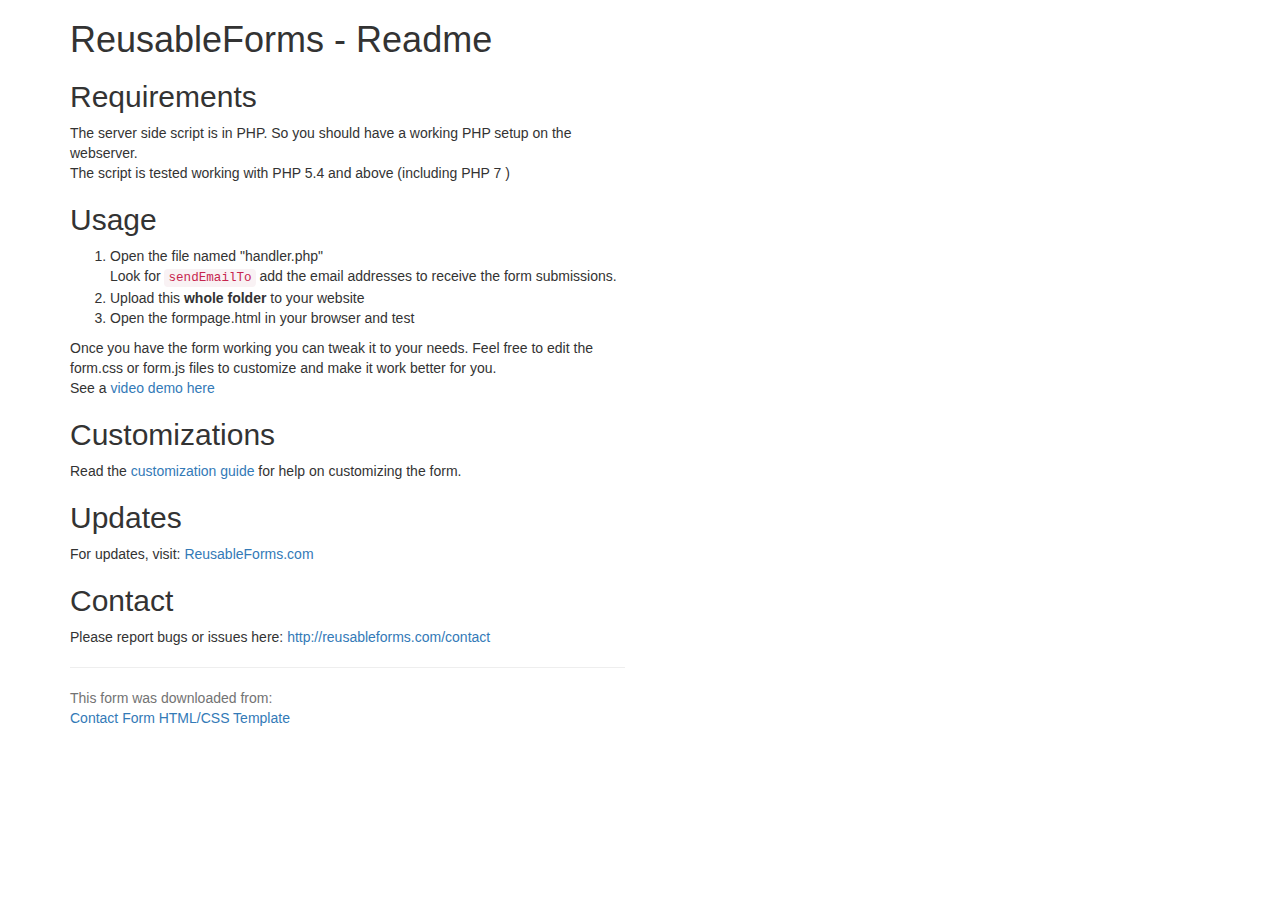
<file: contactus/readme.html>
<!doctype html>

<html lang="en">
<head>
  <meta charset="utf-8">

  <title>Reusable Form Readme First</title>
  <!-- Latest compiled and minified CSS -->
<link rel="stylesheet" href="https://maxcdn.bootstrapcdn.com/bootstrap/3.3.7/css/bootstrap.min.css" >

</head>

<body>
<div class="container">
<div class="row">
<div class="col-md-6">
<h1>ReusableForms - Readme</h1>

<h2>Requirements</h2>
The server side script is in PHP. So you should have a working PHP setup on the webserver.
<p>
The script is tested working with PHP 5.4 and above (including PHP 7 )
</p>

<h2>Usage</h2>
<ol>
<li>Open the file named "handler.php" <br/> Look for <code>sendEmailTo</code> add the email addresses to receive the form submissions.</li>
<li>Upload this <strong>whole folder</strong> to your website</li>
<li>Open the formpage.html in your browser and test</li>
</ol>
Once you have the form working you can tweak it to your needs. Feel free to edit the form.css or form.js files to customize and make it work better for you.
<p>
See a <a href="https://youtu.be/jAr4ZtLnmn0">video demo here</a>
</p>
<h2>Customizations</h2>
Read the <a href="http://reusableforms.com/doc/customization">customization guide</a> for help on customizing the form.

<h2>Updates</h2>
For updates, visit: <a href="http://reusableforms.com">ReusableForms.com</a>

<h2>Contact</h2>
Please report bugs or issues here:
<a href="http://reusableforms.com/contact">http://reusableforms.com/contact</a>
<p></p>
<hr/>
<p class="help-block">
This form was downloaded from:<br/>
<a href="http://reusableforms.com/d/o3/contact-form-css-template">Contact Form HTML/CSS Template</a>
</p>

</div>
</div>
</div>
</body>
</html>
</file>
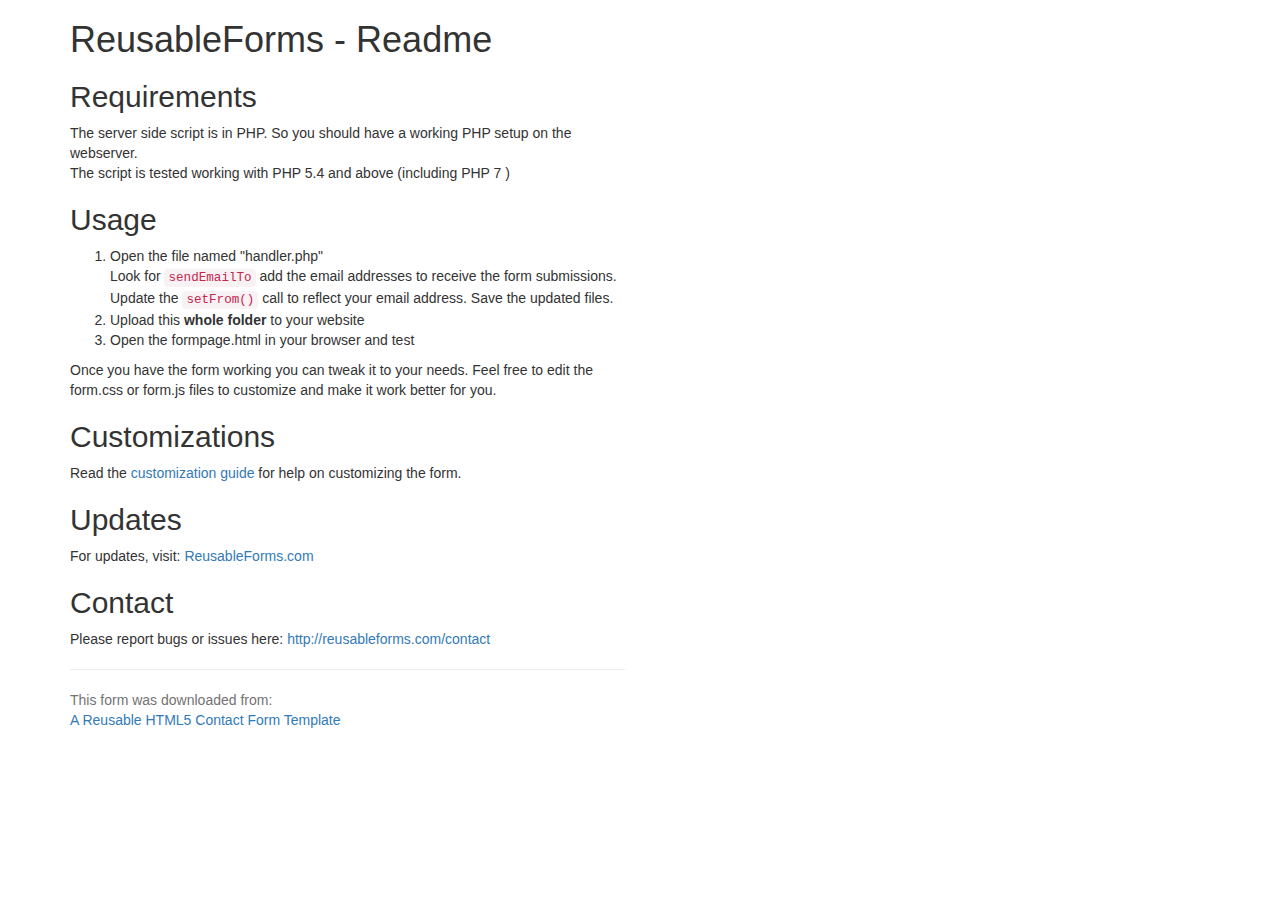
<file: feedback/readme.html>
<!doctype html>

<html lang="en">
<head>
  <meta charset="utf-8">

  <title>Reusable Form Readme First</title>
  <!-- Latest compiled and minified CSS -->
<link rel="stylesheet" href="https://maxcdn.bootstrapcdn.com/bootstrap/3.3.7/css/bootstrap.min.css" >

</head>

<body>
<div class="container">
<div class="row">
<div class="col-md-6">
<h1>ReusableForms - Readme</h1>

<h2>Requirements</h2>
The server side script is in PHP. So you should have a working PHP setup on the webserver.
<p>
The script is tested working with PHP 5.4 and above (including PHP 7 )
</p>

<h2>Usage</h2>
<ol>
<li>Open the file named "handler.php" <br/> Look for <code>sendEmailTo</code> add the email addresses to receive the form submissions. Update the <code>setFrom()</code>  call to reflect your email address. Save the updated files.</li>
<li>Upload this <strong>whole folder</strong> to your website</li>
<li>Open the formpage.html in your browser and test</li>
</ol>
Once you have the form working you can tweak it to your needs. Feel free to edit the form.css or form.js files to customize and make it work better for you.

<h2>Customizations</h2>
Read the <a href="http://reusableforms.com/doc/customization">customization guide</a> for help on customizing the form.

<h2>Updates</h2>
For updates, visit: <a href="http://reusableforms.com">ReusableForms.com</a>

<h2>Contact</h2>
Please report bugs or issues here:
<a href="http://reusableforms.com/contact">http://reusableforms.com/contact</a>
<p></p>
<hr/>
<p class="help-block">
This form was downloaded from:<br/>
<a href="http://reusableforms.com/d/o1/html5-contact-form-template">A Reusable HTML5 Contact Form Template</a>
</p>

</div>
</div>
</div>
</body>
</html>
</file>
